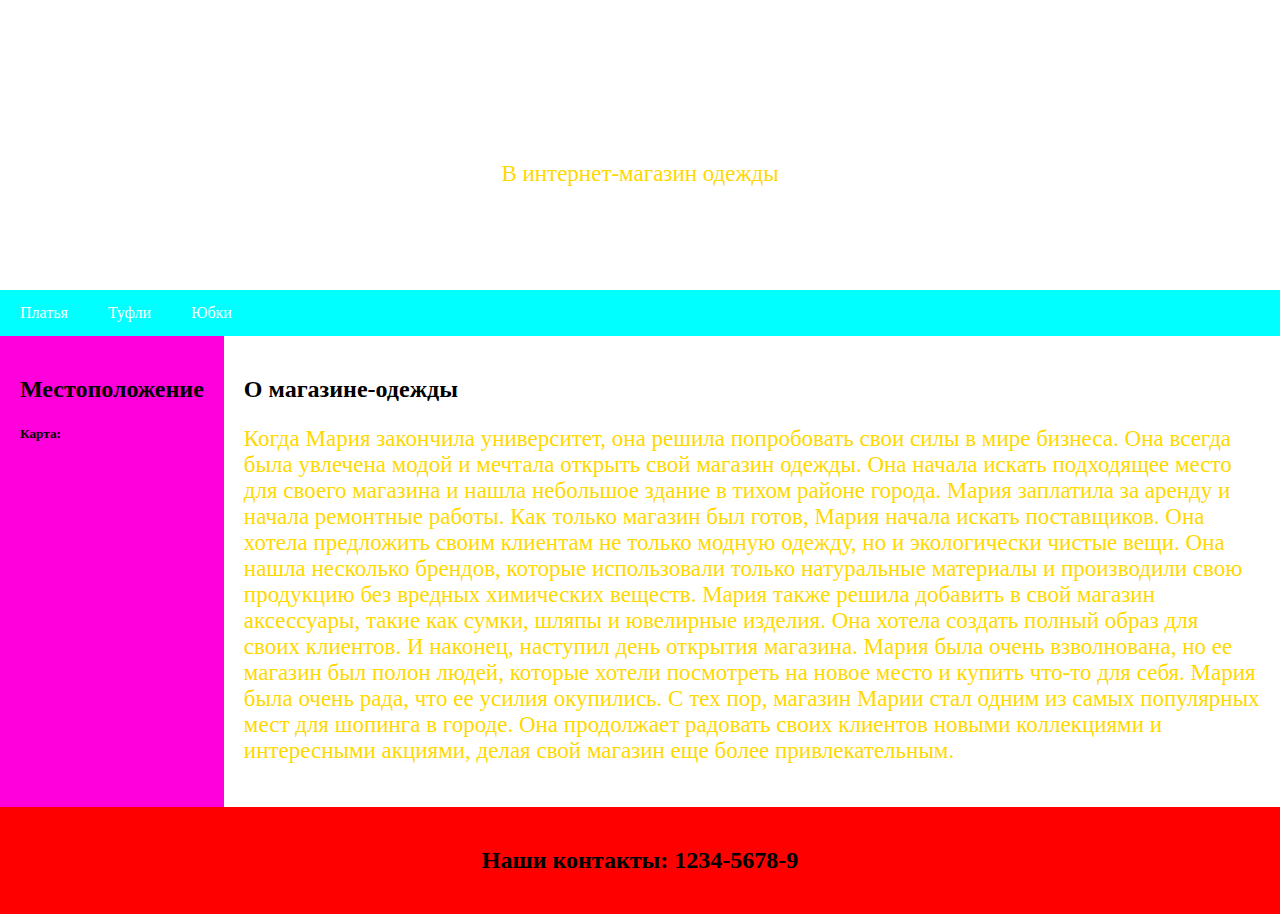
<file: docs/index.html>
<!DOCTYPE html>
<html>

<head>
    <title>Title</title>
    <meta charset="UTF-8">
    <Link rel="stylesheet" href="index.css">
</head>

<body>
    <div class="header">
        <h1>Добро пожаловать!</h1>
        <p>В интернет-магазин одежды</p>
    </div>

    <div class="navbar">
        <a href="Платья.html">Платья</a> 
        <a href="Туфли.html">Туфли</a>
        <a href="Юбки.html">Юбки</a>
    </div>

    <div class="row">
        <div class="side">
            <h2>Местоположение</h2>  
            <h5>Карта:</h5>
            <div class="fakeimg" style="height:300px;">
                <script type="text/javascript" charset="utf-8" async src="https://yandex.ru/maps/geo/moskovskiy/53062842/?from=tabbar&ll=37.538003%2C55.514768&mode=search&sctx=ZAAAAAgBEAAaKAoSCentz0VDyEJAEUP%2FBBcrwEtAEhIJhpLJqZ1hsj8RowT9hR4xoj8iBgABAgMEBSgKOABA%2BKgBSAFiK3JlYXJyPXNjaGVtZV9Mb2NhbC9HZW8vRW5hYmxlQmVhdXR5RmlsdGVyPTFqAnJ1nQHNzEw9oAEAqAEAvQHQkAFSwgGKAfzng6MEl5LXjwSd6vOHgASOr7msBYutobMG2tGc%2Bu4Gn%2B3DkMED%2FaPdk6EEqOze7gPwheW%2BjgWl%2BqLwlQODxsm8RaOMq6wEgsHWyo0G7NbDhiC6v%2BWb2gbb68ul9QK634Pv%2BQbr%2FNXfiQG%2Fu8u3iAOX4LuSDb%2Bri4UE0eO99AOHsJXekQOsvaLEKuoBAPIBAPgBAIICG9C80LDQs9Cw0LfQuNC9INC%[base64]%3D%3D&sll=37.538003%2C55.514768&source=serp_navig&sspn=0.527224%2C0.182139&text=%D0%BC%D0%B0%D0%B3%D0%B0%D0%B7%D0%B8%D0%BD%20%D0%BE%D0%B4%D0%B5%D0%B6%D0%B4%D1%8B&z=11.2;width=350&amp;height=250&amp;lang=ru_RU&amp;scroll=true"></script>
            </div> 
        </div>

        <div class="main">
            <h2>О магазине-одежды</h2>
            <p>
                Когда Мария закончила университет, она решила попробовать свои силы в мире бизнеса. Она всегда была увлечена модой и мечтала открыть свой магазин одежды.

                Она начала искать подходящее место для своего магазина и нашла небольшое здание в тихом районе города. Мария заплатила за аренду и начала ремонтные работы.

                Как только магазин был готов, Мария начала искать поставщиков. Она хотела предложить своим клиентам не только модную одежду, но и экологически чистые вещи. Она нашла несколько брендов, которые использовали только натуральные материалы и производили свою продукцию без вредных химических веществ.

                Мария также решила добавить в свой магазин аксессуары, такие как сумки, шляпы и ювелирные изделия. Она хотела создать полный образ для своих клиентов.

                И наконец, наступил день открытия магазина. Мария была очень взволнована, но ее магазин был полон людей, которые хотели посмотреть на новое место и купить что-то для себя. Мария была очень рада, что ее усилия окупились.

                С тех пор, магазин Марии стал одним из самых популярных мест для шопинга в городе. Она продолжает радовать своих клиентов новыми коллекциями и интересными акциями, делая свой магазин еще более привлекательным.
            </p>
        </div>
    </div>

    <div class="footer">
        <h2>Наши контакты: 1234-5678-9</h2> 
    </div>
</body>

</html>
</file>
<file: docs/index.css>
h1 {
    color: white;
}

p {
    color: #ffd800;
    font-size: 23px;
}

body {
    margin: 0;
}

.header {
    padding: 80px;
    text-align: center;
    background: url('https://ae01.alicdn.com/kf/HTB1vUxleKOSBuNjy0Fdq6zDnVXaP.jpg?s=640x640&k=20&c=cjhBGYLw6wzd_Fk8bEZ4_fTNO1GzZLGPKshCseZXE_8=');
    color: white;
}

.navbar {
    overflow: hidden;
    background-color: #00ffff ;
}

.navbar a {
    float: left;
    display: block;
    color: white;
    text-align: center;
    padding: 14px 20px;
    text-decoration: none;
}

.navbar a:hover {
    background-color: #ddd;
    color: black;
}

.fakeimg {
    width: 100%;
    padding: 20px;
}

.row {
    display: flex;
}

.side {

    background-color: #ff00dc;
    padding: 20px;
}

.main {
    flex: 70%;
    background-color: white;
    padding: 20px;
}

* {
    box-sizing: border-box;
}

.footer {
    padding: 20px;
    text-align: center;
    background: #ff0000;
}

@media screen and (max-width: 700px) {
    .row {
        flex-direction: column;
    }
}

@media screen and (max-width: 400px) {
    .navbar a {
        float: none;
        width: 100%;
    }
}
</file>
